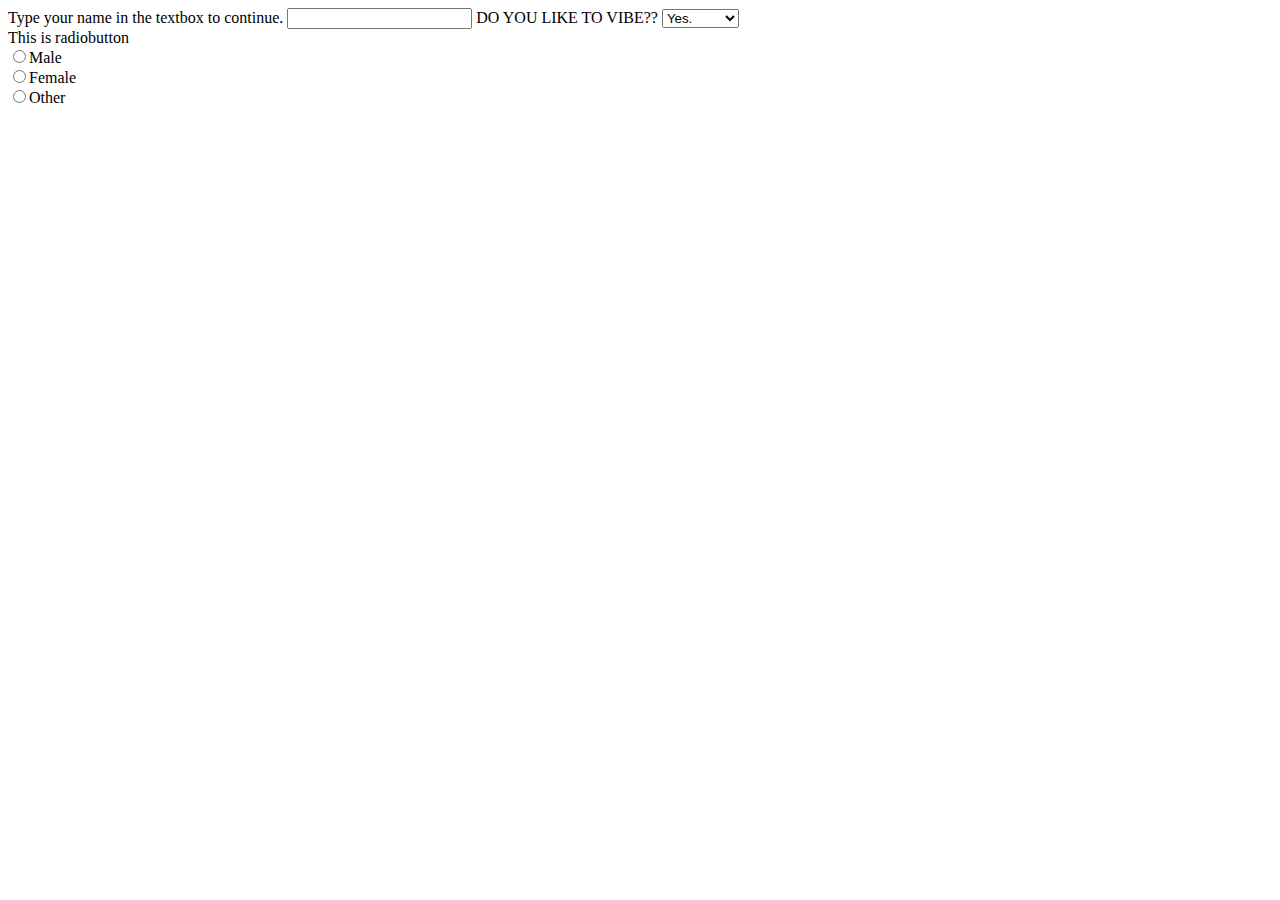
<file: The flow.html>
<html>
<body>
    Type your name in the textbox to continue. <input type="text">

    DO YOU LIKE TO VIBE??
    <select name="opt">
    <option value="a">Yes.</option>
    <option value="b">No.</option>
    <option value="c">Too Tuff!!</option>
    <option value="d">When?</option>

    </select>

    <br>
    This is radiobutton
    <br>
 <input type="radio" name="gender" value="male">Male <br>
    <input type="radio" name="gender" value="female">Female <br>
    <input type="radio" name="gender" value="other">Other

</body>
</html>
</file>
